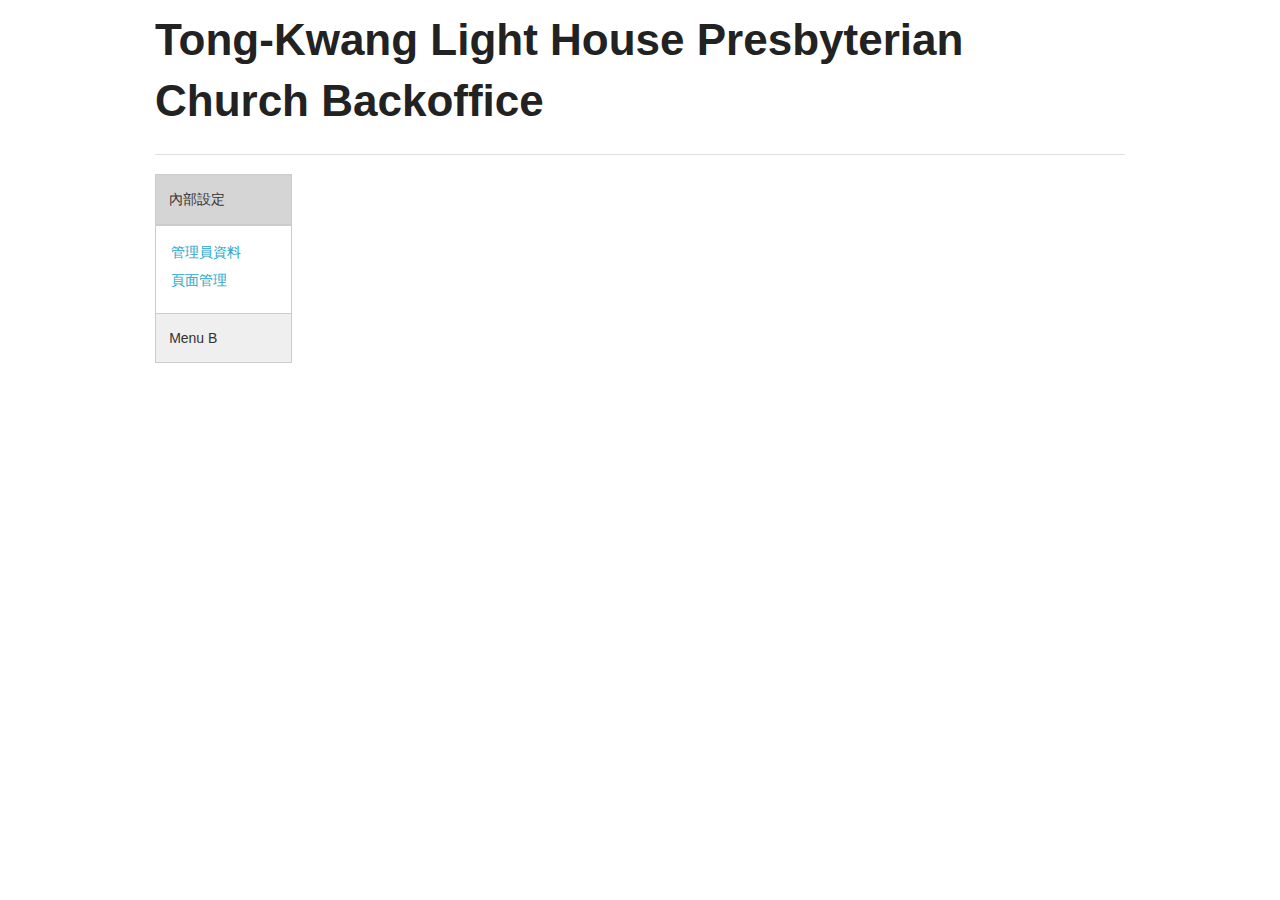
<file: index.html>
﻿<!DOCTYPE HTML>
<html>
<head>
	<title>Hello World</title>
	<meta name="viewport" content="width=device-width" /> 
	<link rel="stylesheet" href="css/foundation.css" />
	<link rel="stylesheet" href="css/general_foundicons.css">
	<style>h3{font-family: 微軟正黑體;}</style>
	<!--[if lt IE 8]>
		<link rel="stylesheet" href="css/general_foundicons_ie7.css">
  	<![endif]-->
</head>
<body>
<div id='wrapper'>
	<div class='row'>
		<div class='large-12 columns'>
			<h1>Tong-Kwang Light House Presbyterian Church Backoffice</h1>
			<hr />
		</div>
	</div>
	<div class='row'>
		<div class='large-2 columns'>
			<div class="docs section-container accordion" data-section="accordion" data-options="one_up: false">
				<section class="section active">
					<p class="title"><a href="#">內部設定</a></p>
					<div class="content">
						<ul class="side-nav">
							<li><a class="active boss_mainView" href="#">管理員資料</a></li>
							<li><a class="item_mainView" href="#">頁面管理</a></li>
						</ul>
					</div>
				</section>
				<section class="section">
					<p class="title"><a href="#">Menu B</a></p>
					<div class="content">
						<ul class="side-nav">
							<li><a class="active" href="#">Sub 1</a></li>
							<li><a class="" href="#">Sub 2</a></li>
						</ul>
					</div>
				</section>
			</div>
		</div>
		<div class='large-10 columns'>
			<div id='container'></div>
			<div id='page-wrapper'>
				<div id='page-container'></div>
			</div>
		</div>
	</div>
	</div>
	<script src='js/jquery.js'></script>
	<script src='js/underscore-min.js'></script>
	<script src='js/backbone.js'></script>
	<script>
	(function($){
	var getQuery=function(query){
		var queryStr='';
		for(var i in query){
			if(typeof query[i] == 'undefined') continue;
			if(queryStr !== '') queryStr+='&';
			queryStr+=i+'='+query[i];
		}
		return queryStr;
	};		
	jQuery.fn.serializeObject=function() {
		var arrayData, objectData;
		arrayData=this.serializeArray();
		objectData={};
		$.each(arrayData, function(){
			var value;
			if(this.value != null){
				value=this.value;
			} else{
				value='';
			}
			if(objectData[this.name] != null) {
				if(!objectData[this.name].push) {
					objectData[this.name]=[objectData[this.name]];
				}
				objectData[this.name].push(value);
			} else {
				objectData[this.name]=value;
			}
		});
		return objectData;
	};
	// Boss //
	var Boss={};
	Boss.View={};
	Boss.Model=Backbone.Model.extend({
		initialize: function(){
			console.log('Model Initialize');
		},
		defaults: {
			'boss_id': 'underfind',
			'boss_name': 'underfind',
			'boss_password': 'underfind'
		},
		urlRoot: 'mysql.php',
		url: function(){
			var base=this.urlRoot || (this.collection && this.collection.url) || '/', query=getQuery(this.query)
			if (this.isNew()) return base;
			return base+'?'+query;
		}
	});
	Boss.Collection=Backbone.Collection.extend({
		initialize: function(){
			console.log('Collection Initialize');
		},
		model: Boss.Model,
		comparator: function(model){
			return model.get();
		}
	});
	Boss.View.Read=Backbone.View.extend({
		el: $('#wrapper'),
		container: $('#container'),
		template: 'template/boss_main.html',
		templateRead: 'template/boss_read.html',
		templateUpdate: 'template/boss_update.html',
		templateCreate: 'template/boss_create.html',
		query: {
			'zone': 'boss',
			'act': 'read'
		},
		page: {
			el: $('#page-wrapper'),			
			container: $('#page-container'),
			template: 'template/boss_page.html',
			max: 10,
			current: 1
		},
		history: [],
		events: {
			"click .boss_save": "save",
			"click .boss_mainView": "render",
			// Page //
			"click .boss_pageView": "render",
			// Read //
			"click .boss_readView": "readView",
			// Create //
			"click .boss_createView": "createView",
			"click .boss_createSubmit": "createSubmit",
			// Update //
			"click .boss_updateView": "updateView",
			"click .boss_updateSubmit": "updateSubmit",
			"click .boss_deleteSubmit": "deleteSubmit"
		},
		initialize: function(collection, query){
			console.log('View- Initialize');
			var that=this, query=getQuery(this.query);
			this.collection.url='mysql.php?'+query;
			that.collection.fetch({
				success: function(collection, resp){
					that.render();
				}
			});
		},
		render: function(evt){
			console.log('View- Render');
			this.page.el.css('display','block');
			this.page.current=evt?(evt.currentTarget.getAttribute('data-page')?evt.currentTarget.getAttribute('data-page'):1):1;
			var that=this, pageStart=(that.page.current-1)*that.page.max, pageEnd=pageStart+that.page.max, models=[];
			this.container.load(this.template, function(html){
				that.container.html('');
				for(var i=pageStart; i < pageEnd; i++){
					if(!(that.collection).models[i]) break;
					models.push((that.collection).models[i].toJSON());
				}
				console.dir(models);
				that.container.html(_.template(html, {models: models}));
			});
			// Page //
			var pageCounter=Math.ceil(((this.collection).models.length)/this.page.max);
			this.page.container.load(this.page.template, function(html){
				that.page.container.html('');
				for(var i=1; i <= pageCounter; i++){
					that.page.container.html(that.page.container.html()+_.template(html, {page: i}));
				}
			});	
			return false;		
		},
		createView: function(evt){
			console.log('View- Create');
			this.page.el.css('display','none');
			evt.preventDefault();
			this.container.load(this.templateCreate);
			return false;
		},
		createSubmit: function(evt){
			console.log('View- Create- Submit');
			evt.preventDefault();
			var model=this.model, query={'zone': 'boss', 'act': 'create'}, data=this.$el.find('form').serializeObject();
			// Request Client //
			this.collection.add(data);
			// Save History //
			this.history.push({'model':model, 'query':query, 'data':data});	
			// Request Server //			
			//this.request(model, query, data);
			this.render();
		},
		readView: function(evt){
			console.log('View- Read');
			this.page.el.css('display','none');
			evt.preventDefault();
			var that=this, id=evt.currentTarget.getAttribute('data-id'), model=this.collection.where({boss_id: id});
			this.container.load(this.templateRead, function(html){
				that.container.html('');
				that.container.html(_.template(html, model[0].toJSON())+that.container.html());
			});
			return false;
		},
		updateView: function(evt){
			console.log('View- Update');
			this.page.el.css('display','none');
			evt.preventDefault();
			var that=this, id=evt.currentTarget.getAttribute('data-id'), model=this.collection.where({boss_id: id});
			this.container.load(this.templateUpdate, function(html){
				that.container.html('');
				that.container.html(_.template(html, model[0].toJSON())+that.container.html());
			});
			return false;
		},
		updateSubmit: function(evt){
			console.log('View- Update- Submit');
			evt.preventDefault();
			var query={'zone': 'boss', 'act':'update'}, data=this.$el.find('form').serializeObject(), model=this.collection.where({boss_id: data.id});
			console.log(model);
			// Request Client //
			model[0].set(data);
			// Save History //			
			this.history.push({'model':model[0], 'query':query, 'data':data});	
			// Request Server //			
			//this.request(model, query, data);
			this.render();
		},	
		deleteSubmit: function(evt){
			console.log('View- Delete');
			evt.preventDefault();
			var id=evt.currentTarget.getAttribute('data-id'), model=this.collection.where({boss_id: id}), query={'zone': 'boss', 'act': 'delete'}, data={'id': id};
			// Request Client //
			model[0].destroy();
			// Save History //
			this.history.push({'model':model[0], 'query':query, 'data':data});		
			// Request Server //			
			//this.request(model, query, data);
			this.render();
		},
		request: function(model, query, data){
			console.log('View- Request');
			model.query=query;
			model.save(data);
		},
		save: function(){
			console.log('View- Save');
			for(var i in this.history){
				this.request(this.history[i].model, this.history[i].query, this.history[i].data);
			}
			this.initialize();
		}
	});
	router=Backbone.Router.extend({
		routes: {
			'': 'defaultRouter'
		},
		'defaultRouter': function(){
			var bossCollection=new Boss.Collection();
			var bossModel=new Boss.Model();
			new Boss.View.Read({collection: bossCollection, model: bossModel});
		}
	})
	var appRouter=new router();
	Backbone.history.start();
	})(jQuery);
	</script> 
	<script src="js/foundation.min.js"></script>
	<script>
		$(document).foundation();
	</script>
</body>
</html>
</file>
<file: css/general_foundicons.css>
﻿/* font-face */
@font-face {
  font-family: "GeneralFoundicons";
  src: url("../fonts/general_foundicons.eot");
  src: url("../fonts/general_foundicons.eot?#iefix") format("embedded-opentype"), url("../fonts/general_foundicons.woff") format("woff"), url("../fonts/general_foundicons.ttf") format("truetype"), url("../fonts/general_foundicons.svg#GeneralFoundicons") format("svg");
  font-weight: normal;
  font-style: normal;
}

/* global foundicon styles */
[class*="foundicon-"] {
  display: inline;
  width: auto;
  height: auto;
  line-height: inherit;
  vertical-align: baseline;
  background-image: none;
  background-position: 0 0;
  background-repeat: repeat;
}

[class*="foundicon-"]:before {
  font-family: "GeneralFoundicons";
  font-weight: normal;
  font-style: normal;
  text-decoration: inherit;
}

/* icons */
.foundicon-settings:before {
  content: "\f000";
}

.foundicon-heart:before {
  content: "\f001";
}

.foundicon-star:before {
  content: "\f002";
}

.foundicon-plus:before {
  content: "\f003";
}

.foundicon-minus:before {
  content: "\f004";
}

.foundicon-checkmark:before {
  content: "\f005";
}

.foundicon-remove:before {
  content: "\f006";
}

.foundicon-mail:before {
  content: "\f007";
}

.foundicon-calendar:before {
  content: "\f008";
}

.foundicon-page:before {
  content: "\f009";
}

.foundicon-tools:before {
  content: "\f00a";
}

.foundicon-globe:before {
  content: "\f00b";
}

.foundicon-home:before {
  content: "\f00c";
}

.foundicon-quote:before {
  content: "\f00d";
}

.foundicon-people:before {
  content: "\f00e";
}

.foundicon-monitor:before {
  content: "\f00f";
}

.foundicon-laptop:before {
  content: "\f010";
}

.foundicon-phone:before {
  content: "\f011";
}

.foundicon-cloud:before {
  content: "\f012";
}

.foundicon-error:before {
  content: "\f013";
}

.foundicon-right-arrow:before {
  content: "\f014";
}

.foundicon-left-arrow:before {
  content: "\f015";
}

.foundicon-up-arrow:before {
  content: "\f016";
}

.foundicon-down-arrow:before {
  content: "\f017";
}

.foundicon-trash:before {
  content: "\f018";
}

.foundicon-add-doc:before {
  content: "\f019";
}

.foundicon-edit:before {
  content: "\f01a";
}

.foundicon-lock:before {
  content: "\f01b";
}

.foundicon-unlock:before {
  content: "\f01c";
}

.foundicon-refresh:before {
  content: "\f01d";
}

.foundicon-paper-clip:before {
  content: "\f01e";
}

.foundicon-video:before {
  content: "\f01f";
}

.foundicon-photo:before {
  content: "\f020";
}

.foundicon-graph:before {
  content: "\f021";
}

.foundicon-idea:before {
  content: "\f022";
}

.foundicon-mic:before {
  content: "\f023";
}

.foundicon-cart:before {
  content: "\f024";
}

.foundicon-address-book:before {
  content: "\f025";
}

.foundicon-compass:before {
  content: "\f026";
}

.foundicon-flag:before {
  content: "\f027";
}

.foundicon-location:before {
  content: "\f028";
}

.foundicon-clock:before {
  content: "\f029";
}

.foundicon-folder:before {
  content: "\f02a";
}

.foundicon-inbox:before {
  content: "\f02b";
}

.foundicon-website:before {
  content: "\f02c";
}

.foundicon-smiley:before {
  content: "\f02d";
}

.foundicon-search:before {
  content: "\f02e";
}
</file>
<file: css/general_foundicons_ie7.css>
/* general icons for IE7 */
[class*="foundicon-"] {
  font-family: "GeneralFoundicons";
  font-weight: normal;
  font-style: normal;
}

.foundicon-settings {
  *zoom: expression(this.runtimeStyle['zoom'] = "1", this.innerHTML = "&#xf000;");
}

.foundicon-heart {
  *zoom: expression(this.runtimeStyle['zoom'] = "1", this.innerHTML = "&#xf001;");
}

.foundicon-star {
  *zoom: expression(this.runtimeStyle['zoom'] = "1", this.innerHTML = "&#xf002;");
}

.foundicon-plus {
  *zoom: expression(this.runtimeStyle['zoom'] = "1", this.innerHTML = "&#xf003;");
}

.foundicon-minus {
  *zoom: expression(this.runtimeStyle['zoom'] = "1", this.innerHTML = "&#xf004;");
}

.foundicon-checkmark {
  *zoom: expression(this.runtimeStyle['zoom'] = "1", this.innerHTML = "&#xf005;");
}

.foundicon-remove {
  *zoom: expression(this.runtimeStyle['zoom'] = "1", this.innerHTML = "&#xf006;");
}

.foundicon-mail {
  *zoom: expression(this.runtimeStyle['zoom'] = "1", this.innerHTML = "&#xf007;");
}

.foundicon-calendar {
  *zoom: expression(this.runtimeStyle['zoom'] = "1", this.innerHTML = "&#xf008;");
}

.foundicon-page {
  *zoom: expression(this.runtimeStyle['zoom'] = "1", this.innerHTML = "&#xf009;");
}

.foundicon-tools {
  *zoom: expression(this.runtimeStyle['zoom'] = "1", this.innerHTML = "&#xf00a;");
}

.foundicon-globe {
  *zoom: expression(this.runtimeStyle['zoom'] = "1", this.innerHTML = "&#xf00b;");
}

.foundicon-home {
  *zoom: expression(this.runtimeStyle['zoom'] = "1", this.innerHTML = "&#xf00c;");
}

.foundicon-quote {
  *zoom: expression(this.runtimeStyle['zoom'] = "1", this.innerHTML = "&#xf00d;");
}

.foundicon-people {
  *zoom: expression(this.runtimeStyle['zoom'] = "1", this.innerHTML = "&#xf00e;");
}

.foundicon-monitor {
  *zoom: expression(this.runtimeStyle['zoom'] = "1", this.innerHTML = "&#xf00f;");
}

.foundicon-laptop {
  *zoom: expression(this.runtimeStyle['zoom'] = "1", this.innerHTML = "&#xf010;");
}

.foundicon-phone {
  *zoom: expression(this.runtimeStyle['zoom'] = "1", this.innerHTML = "&#xf011;");
}

.foundicon-cloud {
  *zoom: expression(this.runtimeStyle['zoom'] = "1", this.innerHTML = "&#xf012;");
}

.foundicon-error {
  *zoom: expression(this.runtimeStyle['zoom'] = "1", this.innerHTML = "&#xf013;");
}

.foundicon-right-arrow {
  *zoom: expression(this.runtimeStyle['zoom'] = "1", this.innerHTML = "&#xf014;");
}

.foundicon-left-arrow {
  *zoom: expression(this.runtimeStyle['zoom'] = "1", this.innerHTML = "&#xf015;");
}

.foundicon-up-arrow {
  *zoom: expression(this.runtimeStyle['zoom'] = "1", this.innerHTML = "&#xf016;");
}

.foundicon-down-arrow {
  *zoom: expression(this.runtimeStyle['zoom'] = "1", this.innerHTML = "&#xf017;");
}

.foundicon-trash {
  *zoom: expression(this.runtimeStyle['zoom'] = "1", this.innerHTML = "&#xf018;");
}

.foundicon-add-doc {
  *zoom: expression(this.runtimeStyle['zoom'] = "1", this.innerHTML = "&#xf019;");
}

.foundicon-edit {
  *zoom: expression(this.runtimeStyle['zoom'] = "1", this.innerHTML = "&#xf01a;");
}

.foundicon-lock {
  *zoom: expression(this.runtimeStyle['zoom'] = "1", this.innerHTML = "&#xf01b;");
}

.foundicon-unlock {
  *zoom: expression(this.runtimeStyle['zoom'] = "1", this.innerHTML = "&#xf01c;");
}

.foundicon-refresh {
  *zoom: expression(this.runtimeStyle['zoom'] = "1", this.innerHTML = "&#xf01d;");
}

.foundicon-paper-clip {
  *zoom: expression(this.runtimeStyle['zoom'] = "1", this.innerHTML = "&#xf01e;");
}

.foundicon-video {
  *zoom: expression(this.runtimeStyle['zoom'] = "1", this.innerHTML = "&#xf01f;");
}

.foundicon-photo {
  *zoom: expression(this.runtimeStyle['zoom'] = "1", this.innerHTML = "&#xf020;");
}

.foundicon-graph {
  *zoom: expression(this.runtimeStyle['zoom'] = "1", this.innerHTML = "&#xf021;");
}

.foundicon-idea {
  *zoom: expression(this.runtimeStyle['zoom'] = "1", this.innerHTML = "&#xf022;");
}

.foundicon-mic {
  *zoom: expression(this.runtimeStyle['zoom'] = "1", this.innerHTML = "&#xf023;");
}

.foundicon-cart {
  *zoom: expression(this.runtimeStyle['zoom'] = "1", this.innerHTML = "&#xf024;");
}

.foundicon-address-book {
  *zoom: expression(this.runtimeStyle['zoom'] = "1", this.innerHTML = "&#xf025;");
}

.foundicon-compass {
  *zoom: expression(this.runtimeStyle['zoom'] = "1", this.innerHTML = "&#xf026;");
}

.foundicon-flag {
  *zoom: expression(this.runtimeStyle['zoom'] = "1", this.innerHTML = "&#xf027;");
}

.foundicon-location {
  *zoom: expression(this.runtimeStyle['zoom'] = "1", this.innerHTML = "&#xf028;");
}

.foundicon-clock {
  *zoom: expression(this.runtimeStyle['zoom'] = "1", this.innerHTML = "&#xf029;");
}

.foundicon-folder {
  *zoom: expression(this.runtimeStyle['zoom'] = "1", this.innerHTML = "&#xf02a;");
}

.foundicon-inbox {
  *zoom: expression(this.runtimeStyle['zoom'] = "1", this.innerHTML = "&#xf02b;");
}

.foundicon-website {
  *zoom: expression(this.runtimeStyle['zoom'] = "1", this.innerHTML = "&#xf02c;");
}

.foundicon-smiley {
  *zoom: expression(this.runtimeStyle['zoom'] = "1", this.innerHTML = "&#xf02d;");
}

.foundicon-search {
  *zoom: expression(this.runtimeStyle['zoom'] = "1", this.innerHTML = "&#xf02e;");
}
</file>
